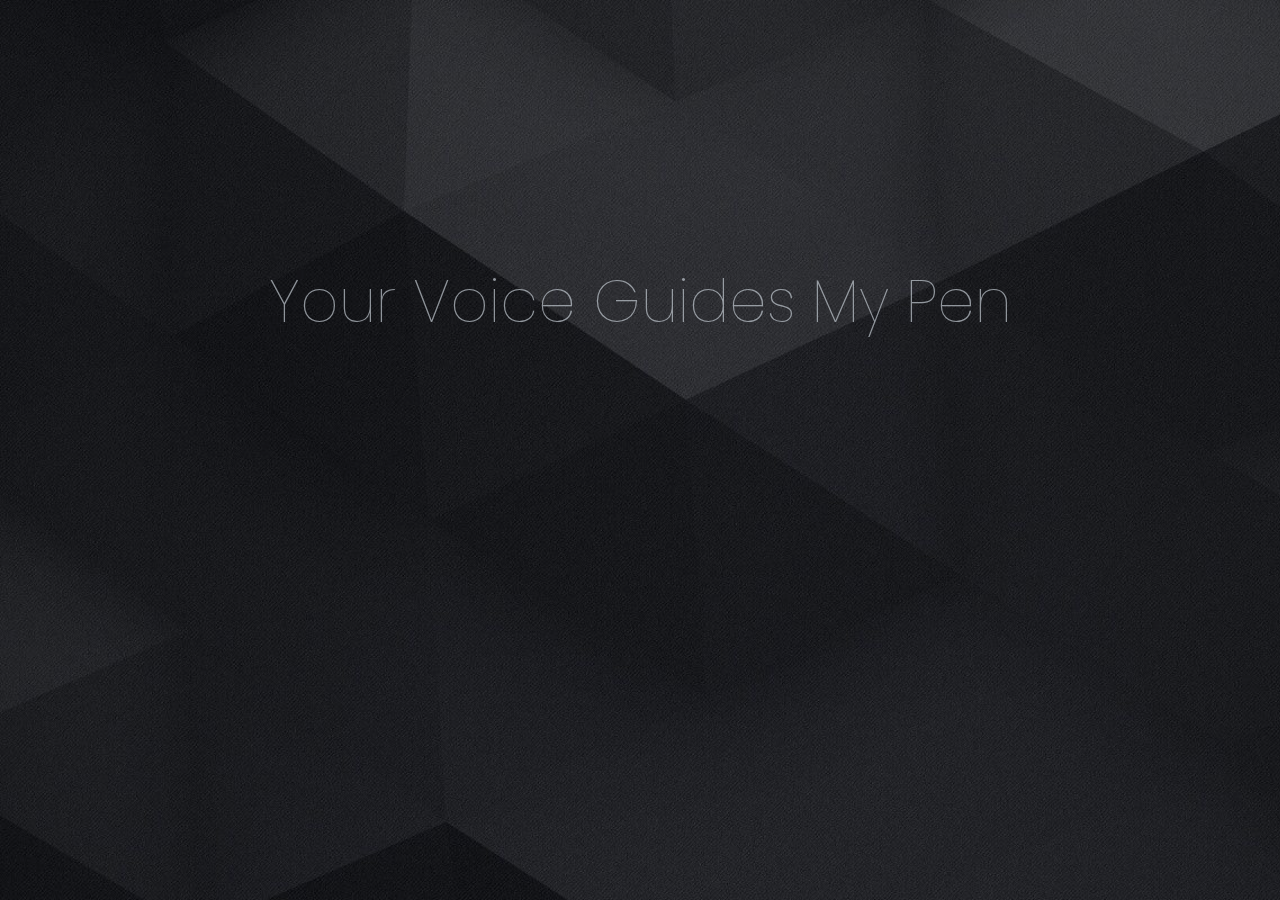
<file: speech to text/index.html>
<!-- I should have used a database as it would have been much easier but I like to suffer :) -->

              <!-- 
                THIS WHOLE PROJECT IS MEANT TO BE ASSOCIATED WITH HARDWARE
                UNDER THE THEME OF ASSISTING THE VISUALLY IMPAIRED
                ANY TYPE OF KEY USAGE INSTEAD OF ON SCREEN BUTTONS 
                IN THE CODE IS JUST PUT HERE FOR TEMPORARY IMPLEMENTATION AND WOULD BE
                USED WITH A PHYSICAL BUTTON 
              -->


<!-- -------------------------------------------------------------------------------------------------------------------- -->


<!DOCTYPE html>
<html lang="en">

<head>
  <meta charset="UTF-8">
  <meta http-equiv="X-UA-Compatible" content="IE=edge">
  <meta name="viewport" content="width=device-width, initial-scale=1.0">
  <link rel="stylesheet" href="style_i.css">
  <link href='https://fonts.googleapis.com/css?family=Poppins' rel='stylesheet'>
  <title>Who Needs Eyes</title>
</head>

<body>
   <div class="container" id="main" onmouseover="hover()" onmouseout="hoverOut()">   
    <div id="top-section">

      <h1 id="top"> Your Voice Guides My Pen</h1>
      <p class="bottom" id = 'index_p'>Press '2' to Navigate to Notes Recording Page<br> 
      Tap '3' to Access Your Saves Page</p>
      <img src="closedeye.png" 
      alt="closed eye" 
      class="image" id="closedeye"
      >
      
    </div>

  </div>




<script>

const h1 = document.getElementById("top");
const p = document.getElementById("index_p");


// ----------- Speech Synthesis ------------

const tts = window.speechSynthesis;

window.addEventListener('load', ()=> {
  toRead = 'This is the home page\n' + p.innerText;
  utterance = new SpeechSynthesisUtterance(toRead);
  tts.speak(utterance);
});


  // ------------- Useless Eye Animation -------------

  container = document.getElementById("main");
  img = document.getElementById("closedeye");

  function hover(){
    img.setAttribute('src','openeye.png');
  }

  function hoverOut(){
    img.setAttribute('src','closedeye.png');
  }


   // ----------- Navigation to Other Page ------------  
  
  document.addEventListener('keydown', (event)=> {        
  if (event. key === '2'){
    tts.cancel();
    location.href = 'speech_to_text.html';            
  }
});  

document.addEventListener('keydown', (event)=> {        
  if (event. key === '3'){
    tts.cancel();
    location.href = 'saved.html';            
  }
}); 

</script>


</body>

</html>
</file>
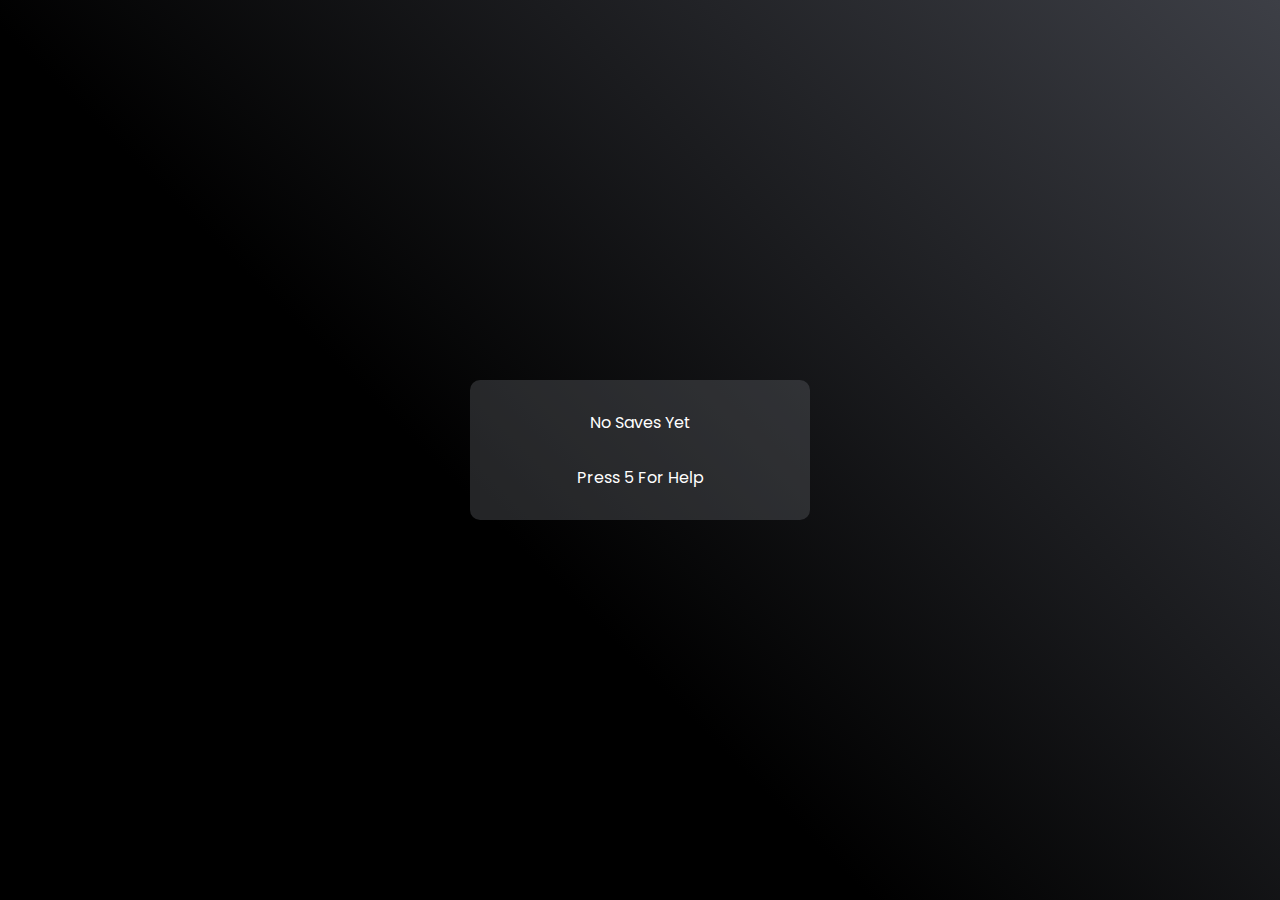
<file: speech to text/saved.html>
<!DOCTYPE html>
<html lang="en">
<head>
    <meta charset="UTF-8">
    <meta http-equiv="X-UA-Compatible" content="IE=edge">
    <meta name="viewport" content="width=device-width, initial-scale=1.0">
    <link href='https://fonts.googleapis.com/css?family=Poppins' rel='stylesheet'>
    <link rel="stylesheet" href="style1.css">
    <title>Saved Notes</title>
</head>
<body>
    <section class = "section" >
        <div id = "container">
        </div>
    </section>
</body>
<script src="saved.js"></script>
</html>
</file>
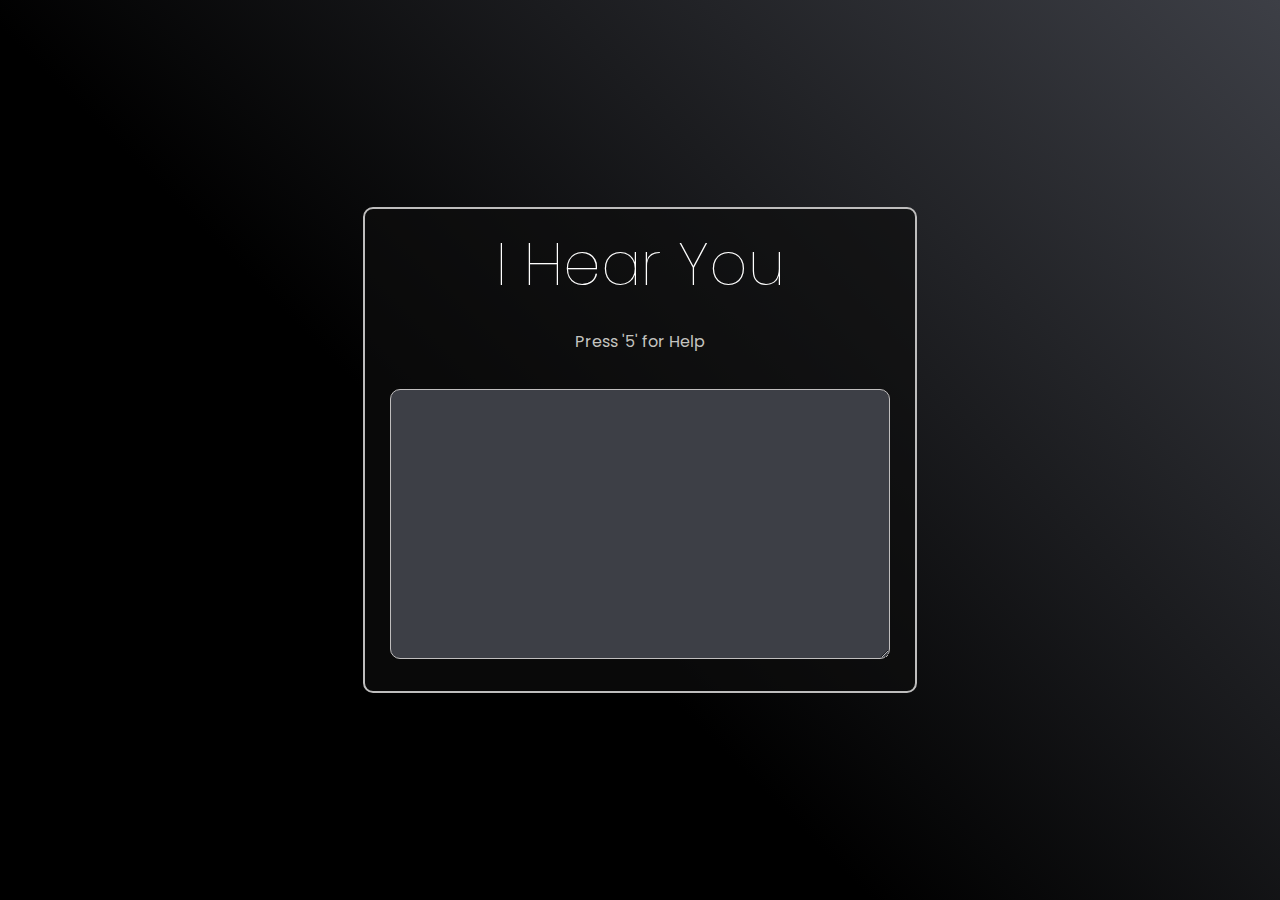
<file: speech to text/speech_to_text.html>
<!DOCTYPE html>
<html lang="en">

<head>
  <meta charset="UTF-8">
  <meta http-equiv="X-UA-Compatible" content="IE=edge">
  <meta name="viewport" content="width=device-width, initial-scale=1.0">
  <link rel="stylesheet" href="style1.css">
  <link href='https://fonts.googleapis.com/css?family=Poppins' rel='stylesheet'>
  <title>I Hear You</title>
</head>

<body>
  <section>
    <div id="input">
      <h1> I Hear You </h1>
      <p id = 'toread'>
        Press '5' for Help
      </p>  
      <textarea readonly id="textblock"> </textarea>
      </div>     
  </section>
  <script src="speech2text.js"></script>
</body>

</html>
</file>
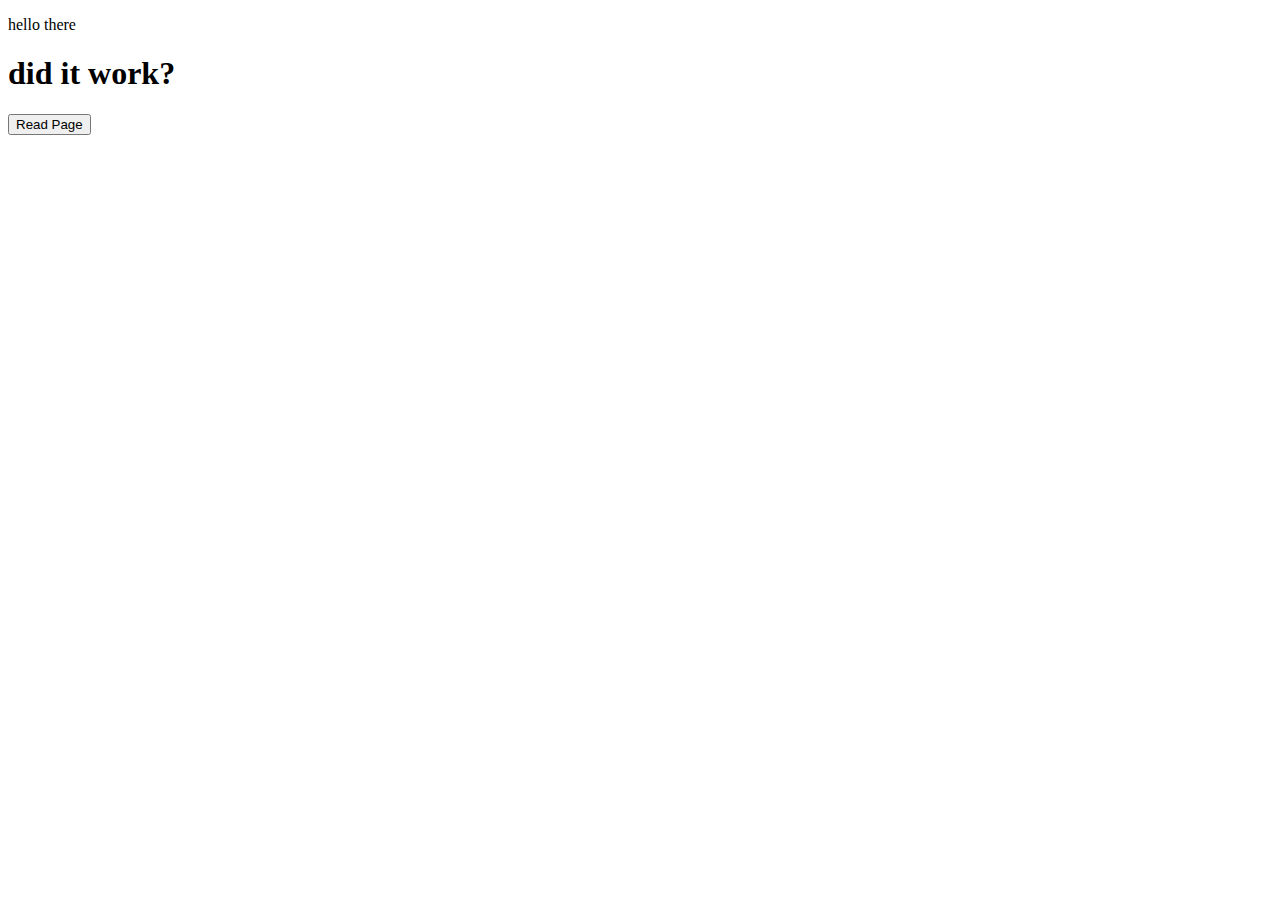
<file: speech to text/temp.html>
<!DOCTYPE html>
<html lang="en">
<head>
    <meta charset="UTF-8">
    <meta http-equiv="X-UA-Compatible" content="IE=edge">
    <meta name="viewport" content="width=device-width, initial-scale=1.0">
    <title>trying tts</title>
</head>
<body>

    <p id="tts_txt">hello there</p>
    <h1>did it work?</h1>
    

    <script>
if ('speechSynthesis' in window) {
    if ('speechSynthesis' in window) {
  const utterance = new SpeechSynthesisUtterance();

  function readPageContent() {
    const elementsToRead = document.querySelectorAll('p, h1, h2, h3, h4, h5, h6, span, li');
    let content = '';

    elementsToRead.forEach((element) => {
      content += element.textContent + ' ';
    });

    utterance.text = content;
  }

  // Add a button to trigger speech synthesis
  const button = document.createElement('button');
  button.textContent = 'Read Page';
  document.body.appendChild(button);

  // Event listener for button click
  button.addEventListener('click', () => {
    readPageContent();
    speechSynthesis.speak(utterance);
  });
} else {
  console.log('Speech synthesis is not supported in this browser.');
}

}

//     tts.addEventListener('voiceschanged', () => {
//   const voices = tts.getVoices();
  
  // Iterate through the available voices
//   for (const voice of voices) 
//     // if (voice.lang.startsWith('en')) {
//         console.log(voice);
//   //}
//     });
    </script>
    
</body>
</html>
</file>
<file: speech to text/style_i.css>
/* ------- The Broader Structure --------*/
*{
    font-family: 'Poppins';
}

body, html {
  height: 100%;
  margin: 0;
  padding: 0;
}

.container {
  font-size: 68px;
  color: white;
  display: flex;
  justify-content: center;
  align-items: center;
  margin: 0;
  width: 100vw;
  height: 100vh;
  background-color: #343a40;
  background-image: url(bg.jpg);
  background-repeat: no-repeat;
  background-size: cover;
  cursor: pointer;
}





/* ------- Main Sections -------*/

#top-section {

  color: #eaf3fcaf;
  flex: 1;
  text-align: center;
}

.container:hover{
  filter: brightness(85%);
}

.image{
  margin-top: 30px;
  width: 200px;
  height: 160px;
}

h1{
    vertical-align: middle;
    font-size: 60px;
    animation-fill-mode: forwards;
    vertical-align: middle;
    font-weight:lighter;
}




/*------ For Animations ------*/

#top{
  animation-iteration-count: 1;
  animation: fade-in 4s forwards;
}

.bottom{
  color: #7d7e80ce;
  font-size: 20px;
  animation-iteration-count: 2;
  animation: fade-in  2s forwards;
  animation-delay: 2s;
  opacity: 0;
}

#closedeye{
  animation-iteration-count: 3;
  animation: fade-in  2s forwards;
  animation-delay: 4s;
  opacity: 0;
  filter: invert(70%);
}

@keyframes fade-in{
    0% {
        opacity: 0;
    }
    100% {
        opacity: 1;
    }
}
</file>
<file: speech to text/style1.css>
* {
    padding: 0;
    margin: 0;
    box-sizing: border-box;
    font-family: 'Poppins';
  }

  h1{
    color: rgb(255, 255, 255);
    align-items: center;
    text-align: center;
    font-size: 60px;
    font-weight: lighter;
  }

  section {
    display: flex;
    justify-content: center;
    align-items: center;
    flex-direction: column;
    padding: 100px 0;
    min-height: 100vh;
    background: linear-gradient(45deg, rgb(0, 0, 0) 40%,rgb(61, 63, 70));
    background-repeat: no-repeat;
    background-size: cover;
    cursor: pointer;
  }
  
  section div{
    border: 3px solid rgb(190, 1  89, 189) ;
    background: rgba(96, 99, 104, 0.377);
    margin: 30px;
    padding: 10px;
    border-radius: 10px;
    color: rgb(196, 196, 192);
    font-family: 'Poppins';
  }


  #container p{          /* for saved.html */ 
    width :  300px;
    border-radius : 4px;
    padding : 10px;
    color :rgb(231, 231, 231);
    margin: 10px;
    background-color: rgb(12, 12, 12);
  }
  
#input{
  justify-content: center;
  background-color:rgba(14, 14, 14, 0.655);
  align-items: center;
  flex-direction: column;
  border : 2px solid rgb(190, 189, 189);
}

#input p{
  text-align: center;
  margin: 20px
}

  .container:hover{
    filter: brightness(90%);
  }

   #textblock{
    background: rgb(61, 63, 70);
    width: 500px;
    height: 30vh;
    border: 1px solid rgb(192, 190, 190) ;
    border-radius: 10px;
    justify-content: center;
    padding: 12px 20px;
    font-size: 20px;
    color: rgb(225, 234, 247);
    margin: 15px;
   }
</file>
